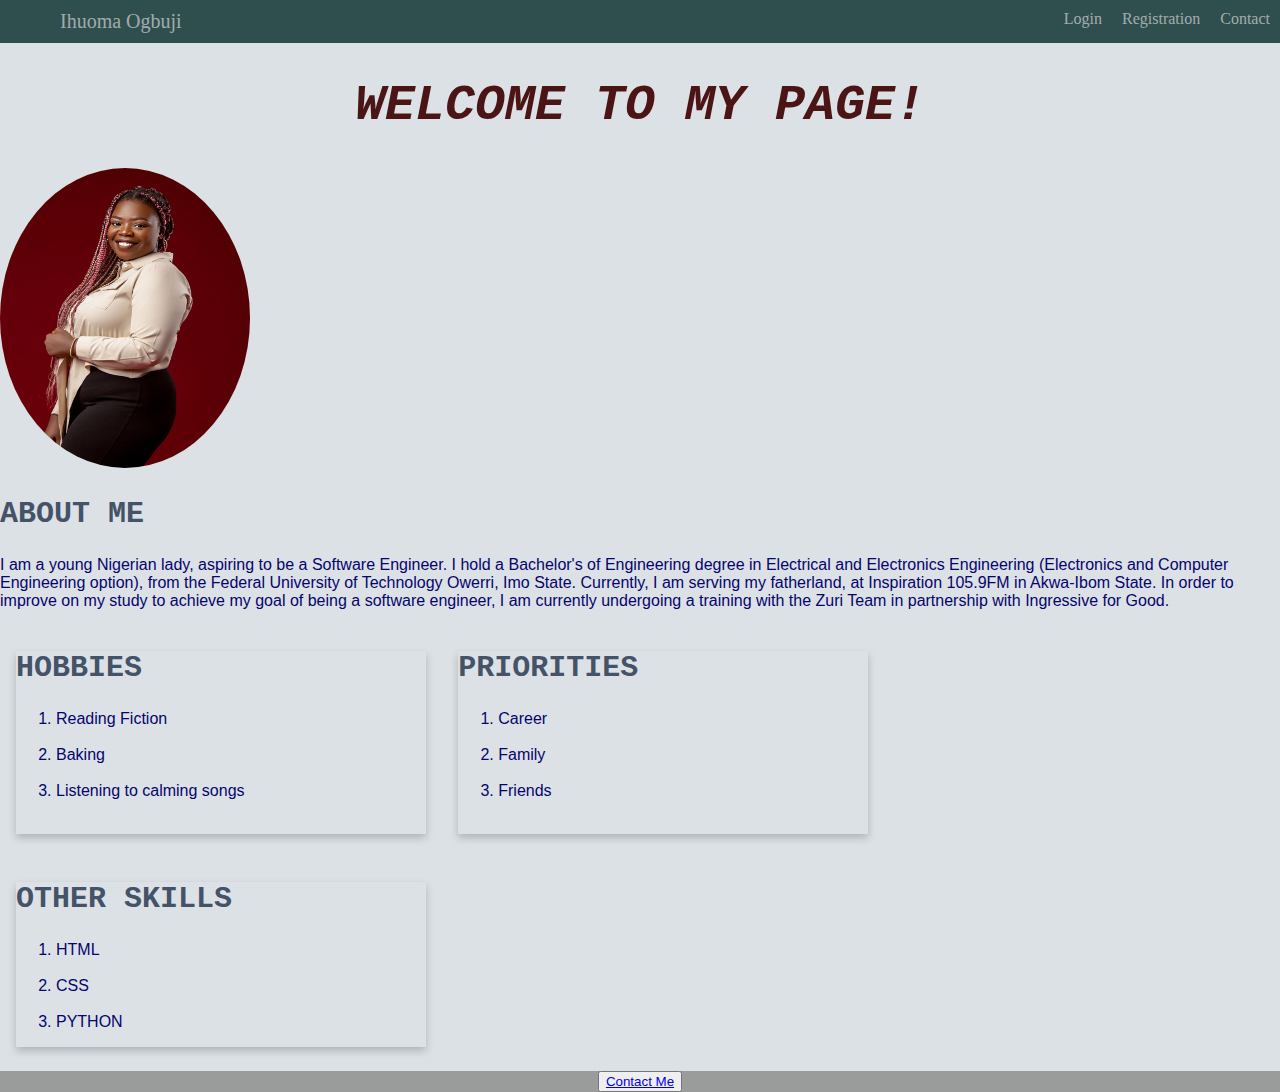
<file: index.html>
<!DOCTYPE html>
<html lang="en">
<head>
    <meta charset="UTF-8">
    <meta http-equiv="X-UA-Compatible" content="IE=edge">
    <meta name="viewport" content="width=device-width, initial-scale=1.0">
    <title>Home</title>
    <link rel="stylesheet" href="main.css">
</head>
<body>
    <header>
        <nav>
        <div>
            <ul id="first">
            <li><a href="contact.html" target="_blank">Contact</a></li>
            <li><a href="registration.html" target="_blank">Registration</a></li>
            <li><a href="login.html" target="_blank">Login</a></li>
            <li style="float: left;"><a class="active" href="index.html" target="_blank">Ihuoma Ogbuji</a></li>
        </ul>
        </div>
        </nav>
    </header>

    <main>
        <div class="demo-wrap">
        <div class="demo-content">
        <h1>WELCOME TO MY PAGE!</h1>
        <img src="IMG_8597.jpg" alt="Ihuoma's_photo" height="300px" width="250px" class="about">
        
            </div>
        </div>

    <h2>ABOUT ME</h2>
        <p>I am a young Nigerian lady, aspiring to be a Software Engineer. 
        I hold a Bachelor's of Engineering degree in Electrical and Electronics Engineering (Electronics and Computer Engineering option), 
        from the Federal University of Technology Owerri, Imo State.
        Currently, I am serving my fatherland, at Inspiration 105.9FM in Akwa-Ibom State. In order to improve on my study to achieve my goal of being a software engineer, 
        I am currently undergoing a training with the Zuri Team in partnership with Ingressive for Good.  </p> 
    
    <div class="row">
        <div class="column">
            <div class="card">
                <div class="acontainer">
                    <h2>HOBBIES</h2>
                    <ol>
                        <li>Reading Fiction</li> <br>
                        <li>Baking</li> <br>
                        <li>Listening to calming songs</li>
                    </ol> <br>
                </div>
            </div>
        </div>
    
        <div class="column">
            <div class="card">
               <div class="acontainer">
                    <h2>PRIORITIES</h2>
                    <ol>
                        <li>Career</li> <br>
                        <li>Family</li> <br>
                        <li>Friends</li>
                    </ol> <br>
                </div>
            </div>
           </div>
       
        <div class="column">
            <div class="card">
                <div class="acontainer">
                    <h2>OTHER SKILLS</h2>
                    <ol>
                        <li>HTML</li> <br>
                        <li>CSS</li> <br>
                        <li>PYTHON</li>
                    </ol> 
                </div>
            </div>
        </div>
    </div> 
    </main> 

    <footer class="footer">
        <a href="contact.html"><button type="button">Contact Me</a>   
    </footer>

</body>
</html>
</file>
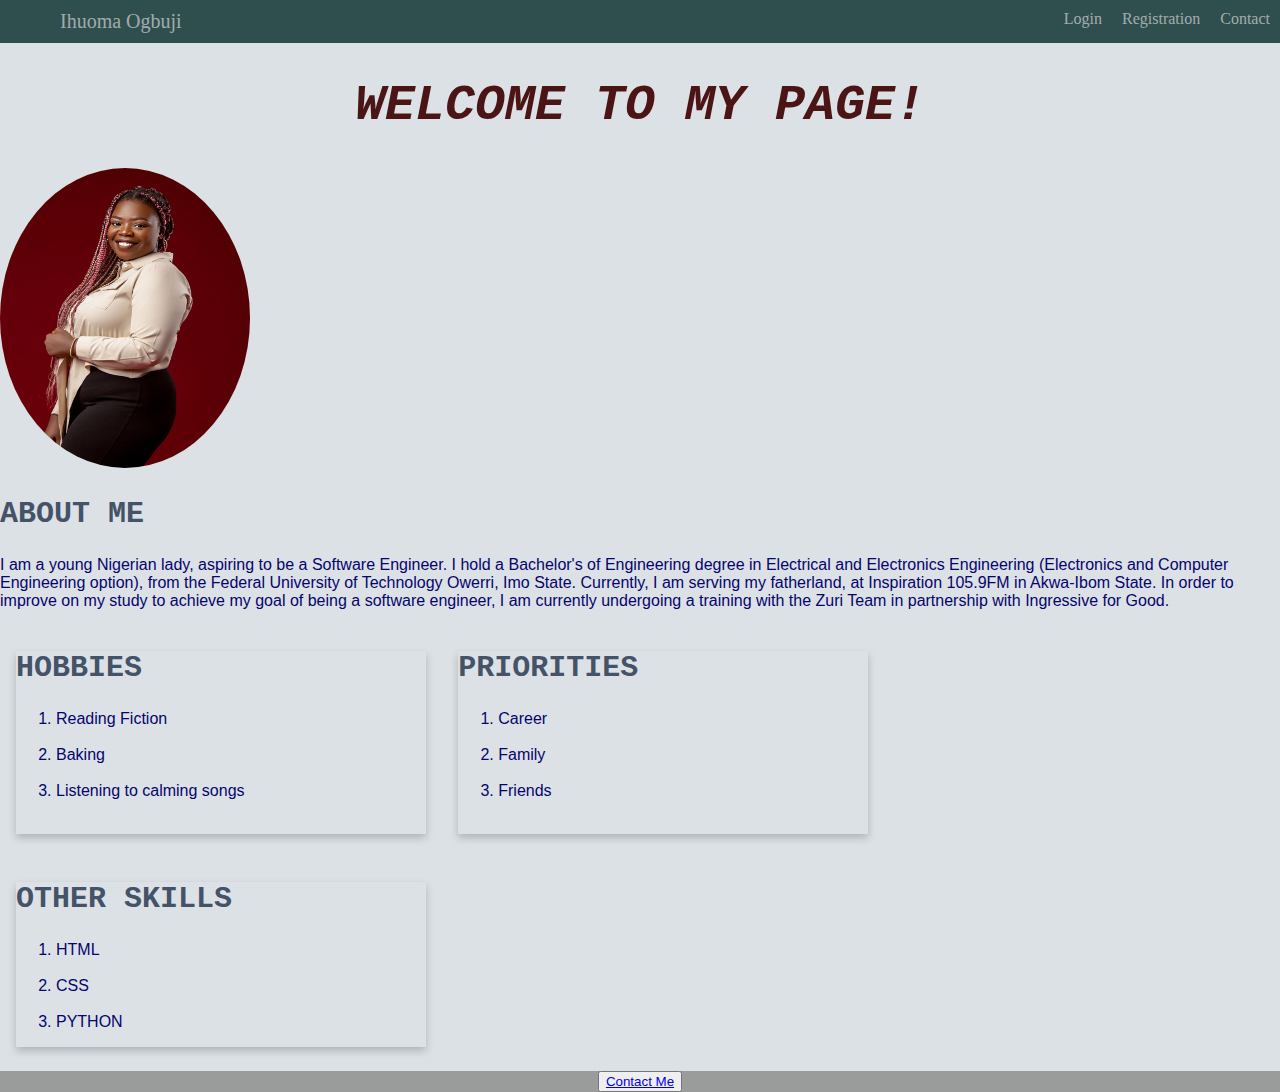
<file: about.html>
<!DOCTYPE html>
<html lang="en">
<head>
    <meta charset="UTF-8">
    <meta http-equiv="X-UA-Compatible" content="IE=edge">
    <meta name="viewport" content="width=device-width, initial-scale=1.0">
    <title>Home</title>
    <link rel="stylesheet" href="main.css">
</head>
<body>
    <header>
        <nav>
        <div>
            <ul id="first">
            <li><a href="contact.html" target="_blank">Contact</a></li>
            <li><a href="registration.html" target="_blank">Registration</a></li>
            <li><a href="login.html" target="_blank">Login</a></li>
            <li style="float: left;"><a class="active" href="about.html" target="_blank">Ihuoma Ogbuji</a></li>
        </ul>
        </div>
        </nav>
    </header>

    <main>
        <div class="demo-wrap">
        <div class="demo-content">
        <h1>WELCOME TO MY PAGE!</h1>
        <img src="IMG_8597.jpg" alt="Ihuoma's_photo" height="300px" width="250px" class="about">
        
            </div>
        </div>

    <h2>ABOUT ME</h2>
        <p>I am a young Nigerian lady, aspiring to be a Software Engineer. 
        I hold a Bachelor's of Engineering degree in Electrical and Electronics Engineering (Electronics and Computer Engineering option), 
        from the Federal University of Technology Owerri, Imo State.
        Currently, I am serving my fatherland, at Inspiration 105.9FM in Akwa-Ibom State. In order to improve on my study to achieve my goal of being a software engineer, 
        I am currently undergoing a training with the Zuri Team in partnership with Ingressive for Good.  </p> 
    
    <div class="row">
        <div class="column">
            <div class="card">
                <div class="acontainer">
                    <h2>HOBBIES</h2>
                    <ol>
                        <li>Reading Fiction</li> <br>
                        <li>Baking</li> <br>
                        <li>Listening to calming songs</li>
                    </ol> <br>
                </div>
            </div>
        </div>
    
        <div class="column">
            <div class="card">
               <div class="acontainer">
                    <h2>PRIORITIES</h2>
                    <ol>
                        <li>Career</li> <br>
                        <li>Family</li> <br>
                        <li>Friends</li>
                    </ol> <br>
                </div>
            </div>
           </div>
       
        <div class="column">
            <div class="card">
                <div class="acontainer">
                    <h2>OTHER SKILLS</h2>
                    <ol>
                        <li>HTML</li> <br>
                        <li>CSS</li> <br>
                        <li>PYTHON</li>
                    </ol> 
                </div>
            </div>
        </div>
    </div> 
    </main> 

    <footer class="footer">
        <a href="contact.html"><button type="button">Contact Me</a>   
    </footer>

</body>
</html>
</file>
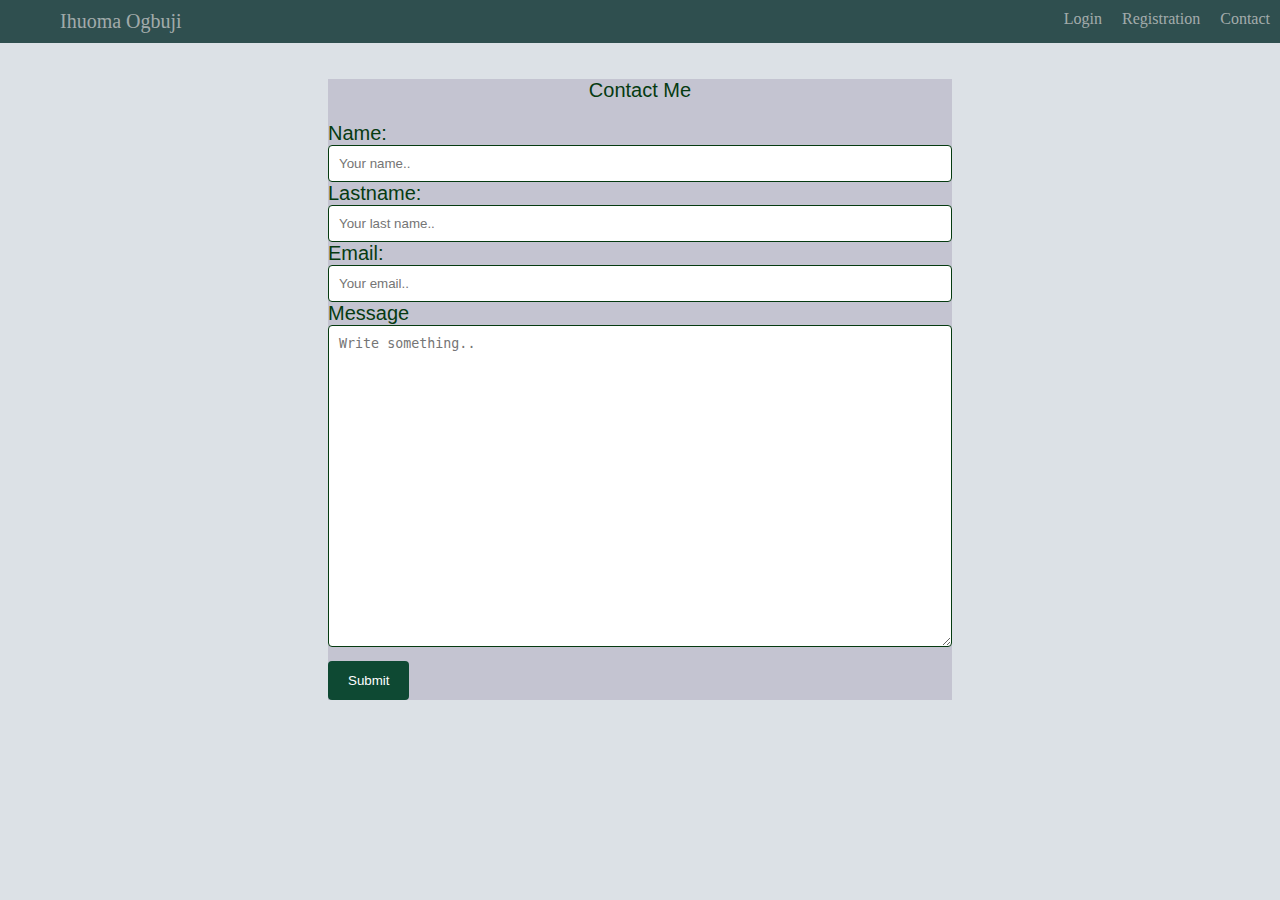
<file: contact.html>
<!DOCTYPE html>
<html lang="en">
<head>
    <meta charset="UTF-8">
    <meta http-equiv="X-UA-Compatible" content="IE=edge">
    <meta name="viewport" content="width=device-width, initial-scale=1.0">
    <title>Contact Page</title>
    <link rel="stylesheet" href="main.css">
</head>
<body>
    <header>
        <nav>
            <div>
                <ul id="first">
                <li><a href="contact.html" target="_blank">Contact</a></li>
                <li><a href="registration.html" target="_blank">Registration</a></li>
                <li><a href="login.html" target="_blank">Login</a></li>
                <li style="float: left;"><a class="active" href="index.html" target="_blank">Ihuoma Ogbuji</a></li>
            </ul>
            </div>
        </nav>
    </header>

    <main>
      <div class="container">
      <form action="mailto:ihuomagold53@gmail.com" method="post">
        <p id="contact">Contact Me</p>
                <label for="name">Name:</label> <br/>
                <input type="text" name="name" size="30" placeholder="Your name.."> <br/>
                
                <label for="lastname">Lastname:</label> <br/>
                <input type="text" name="lastname" size="30" placeholder="Your last name.."> <br>
                
                <label for="email">Email:</label><br/>
                <input type="email" name="email" placeholder="Your email.."><br>

                <label for="message">Message</label> <br>
                <textarea id="message" name="message" placeholder="Write something.." rows="20" cols="50"></textarea> <br>

                <input type="submit" value="Submit" class="sub">

      </form>
    </div>
    </main>

    <footer></footer>

</body>
</html>
</file>
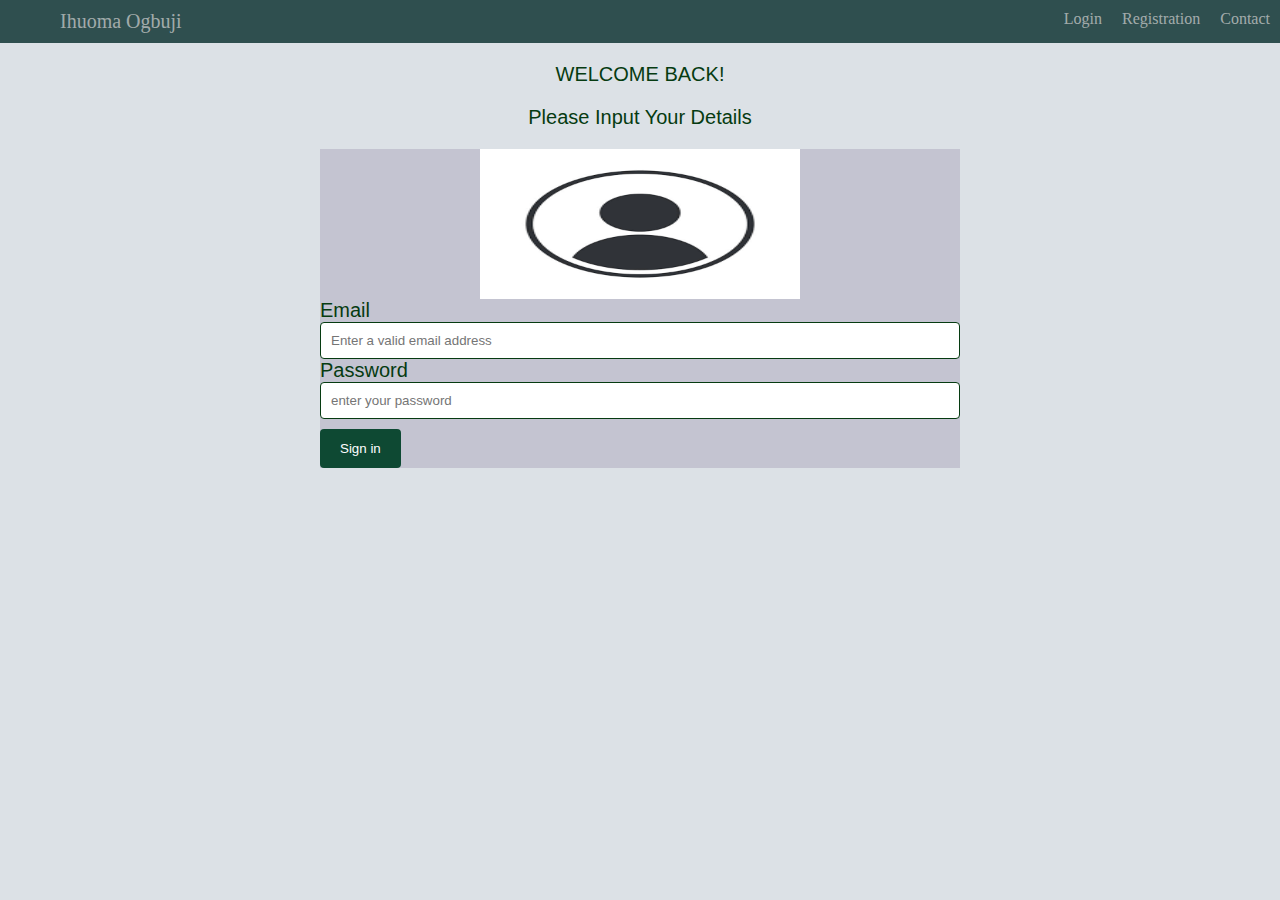
<file: login.html>
<!DOCTYPE html>
<html lang="en">
<head>
    <meta charset="UTF-8">
    <meta http-equiv="X-UA-Compatible" content="IE=edge">
    <meta name="viewport" content="width=device-width, initial-scale=1.0">
    <title>Login Page</title>
    <link rel="stylesheet" href="main.css">
</head>
<body>
    <header>
        <nav>
            <div>
                <ul id="first">
                <li><a href="contact.html" target="_blank">Contact</a></li>
                <li><a href="registration.html" target="_blank">Registration</a></li>
                <li><a href="login.html" target="_blank">Login</a></li>
                <li style="float: left;"><a class="active" href="index.html" target="_blank">Ihuoma Ogbuji</a></li>
            </ul>
            </div>
        </nav>
    </header>

    <main>
        <p class="log">WELCOME BACK!</p>
        <p class="log">Please Input Your Details</p>

        <form action="">
        <div class="imgcontainer">
            <img src="avatar.png" alt="avatar" class="avatar" height="150px" >
        </div>

        <div>
            <label for="email">Email</label><br>
            <input type="email" placeholder="Enter a valid email address" name="email" required><br>

            <label for="password">Password</label><br>
            <input type="password" name="password" id="" placeholder="enter your password" required><br>

            <button type="submit" class="sub">Sign in</button>
        </div>

        </form>
    </main>

    <footer></footer>

</body>
</html>
</file>
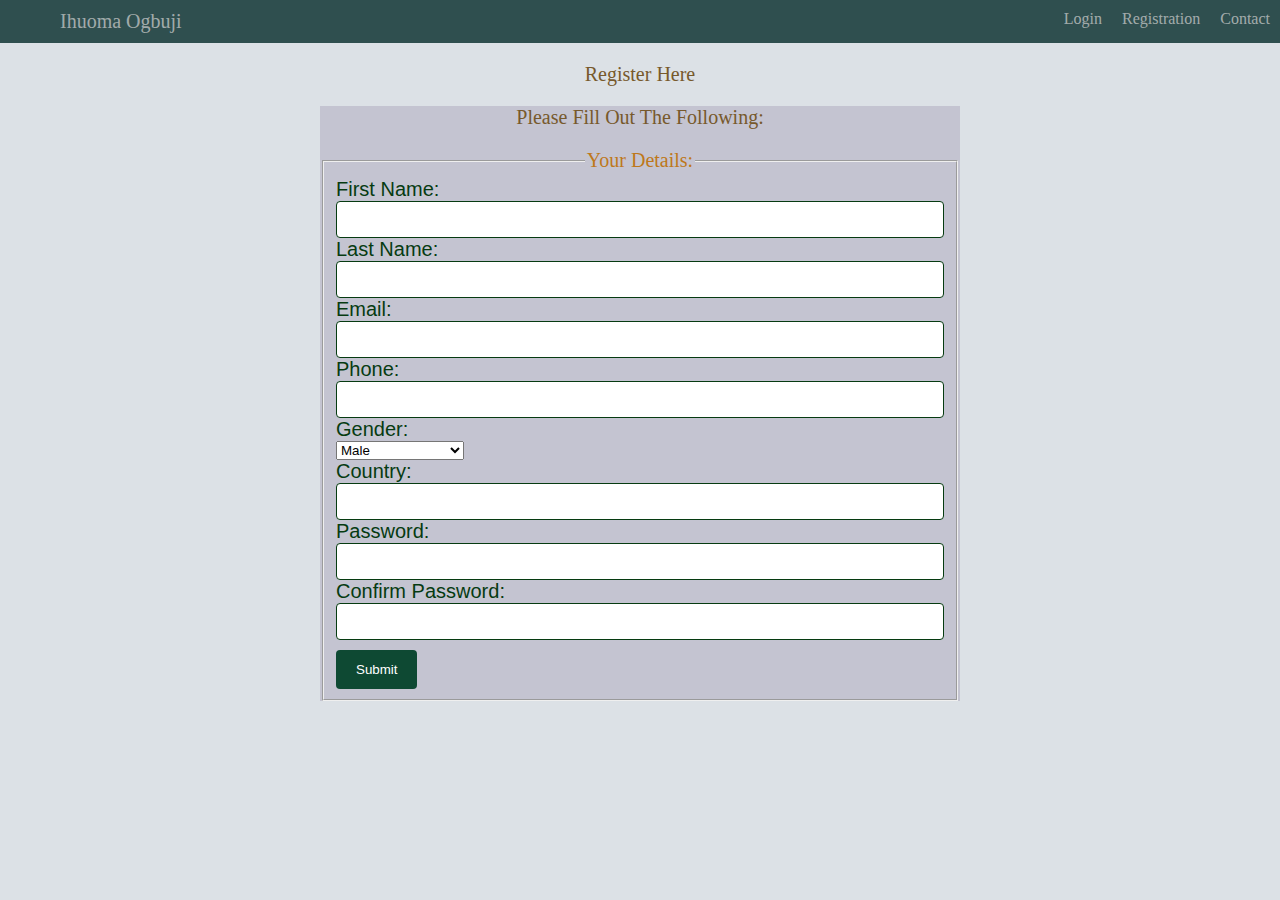
<file: registration.html>
<!DOCTYPE html>
<html lang="en">
<head>
    <meta charset="UTF-8">
    <meta http-equiv="X-UA-Compatible" content="IE=edge">
    <meta name="viewport" content="width=device-width, initial-scale=1.0">
    <title>Registration Page</title>
    <link rel="stylesheet" href="main.css">
</head>
<body>
    <header>
        <nav>
            <div>
                <ul id="first">
                <li><a href="contact.html" target="_blank">Contact</a></li>
                <li><a href="registration.html" target="_blank">Registration</a></li>
                <li><a href="login.html" target="_blank">Login</a></li>
                <li style="float: left;"><a class="active" href="index.html" target="_blank">Ihuoma Ogbuji</a></li>
            </ul>
            </div>
        </nav>
    </header>

    <main>
        <p class="reg">Register Here</p>
        <form>
            <p class="reg">Please Fill Out The Following:</p>
            
                <fieldset>
                <legend class="lgnd">Your Details:</legend>
                    <label for="name">First Name:</label> <br/>
                    <input type="text" name="name" size="30"> <br/>
                    <label for="lastname">Last Name:</label> <br/>
                    <input type="text" name="lastname" size="30"> <br>
                    <label for="email">Email:</label><br/>
                    <input type="email" name="email"><br>
                    <label for="phone">Phone:</label><br/>
                    <input type="text" name="phone"><br>
                    <label for="gender">Gender:</label><br/>
                    <select name="gender" id="hearabout" >
                        <option value="male">Male</option>
                        <option value="female">Female</option>
                        <option value="other">Other</option>
                        <option value="no">Prefer Not To Say</option>
                    </select> <br>
                    <label for="country">Country:</label><br/>
                    <input type="text" name="country" size="30"><br>
                    <label for="password">Password:</label><br/>
                    <input type="password" name="password"><br>
                    <label for="confirmpassword">Confirm Password:</label><br/>
                    <input type="password" name="confirmpassword"><br>
                    <input type="submit" value="Submit" class="sub">

                </fieldset>
        </form>
    </main>

    <footer></footer>

</body>
</html>
</file>
<file: main.css>
body {
  margin: 0;
  padding: 0;
  background-color: rgb(220, 225, 230);
}

ul {
  margin: 0;
  padding: 0em;
  list-style-type: none;
  background-color: darkslategrey;
  overflow: hidden;
}

h1 {
  font-style: italic;
  font-family: "Courier New", Courier, monospace;
  font-size: 50px;
  text-align: center;
  color: rgb(75, 21, 21);
}

h2 {
  font-family: "Courier New", Courier, monospace;
  color: rgb(69, 83, 104);
  font-size: 30px;
}

img.about {
  border-radius: 50%;
  margin-left: 00px;
  margin-top: 1px;
}

li a {
  display: block;
  color: rgba(238, 232, 232, 0.616);
  text-align: center;
  padding: 10px;
  text-decoration: none;
  float: right;
}

li a:hover {
  background-color: darkgray;
  color: rgb(194, 58, 58);
}

.active {
  font-size: 20px;
  margin-left: 50px;
}

.column {
  float: left;
  width: 33.3%;
  margin-bottom: 16px;
  padding: 0 8px;
}

.card {
  box-shadow: 0 4px 8px 0 rgba(0, 0, 0, 0.2);
  margin: 8px;
}

.container {
  padding: 16px;
}

.acontainer::after,
.row::after {
  content: "";
  clear: both;
  display: table;
}

form {
  margin: auto;
  width: 50%;
  background-color: rgb(196, 196, 209);
}

#contact,
.log,
label {
  font-family: -apple-system, BlinkMacSystemFont, "Segoe UI", Roboto, Oxygen,
    Ubuntu, Cantarell, "Open Sans", "Helvetica Neue", sans-serif;
  color: rgb(6, 59, 17);
  font-size: 20px;
  text-align: center;
}

input[type="text"],
textarea,
input[type="email"],
input[type="password"] {
  width: 100%;
  padding: 10px;
  border: 1px solid rgb(6, 59, 17);
  border-radius: 4px;
  box-sizing: border-box;
}

.sub {
  background-color: #0e4933;
  color: white;
  padding: 12px 20px;
  border: none;
  border-radius: 4px;
  cursor: pointer;
  margin-top: 10px;
}

p,
ol {
  font-family: -apple-system, BlinkMacSystemFont, "Segoe UI", Roboto, Oxygen,
    Ubuntu, Cantarell, "Open Sans", "Helvetica Neue", sans-serif;
  color: rgb(6, 4, 109);
}

.avatar {
  display: block;
  margin-left: auto;
  margin-right: auto;
  width: 50%;
}

.reg {
  font-family: Cambria, Cochin, Georgia, Times, "Times New Roman", serif;
  color: rgb(119, 89, 44);
  font-size: 20px;
  text-align: center;
}

.lgnd {
  color: rgb(190, 120, 27);
  text-align: center;
  font-size: 20px;
  border: none;
}
.footer {
  left: 0;
  bottom: 0;
  width: 100%;
  background-color: rgb(154, 156, 156);
  color: white;
  text-align: center;
}
</file>
